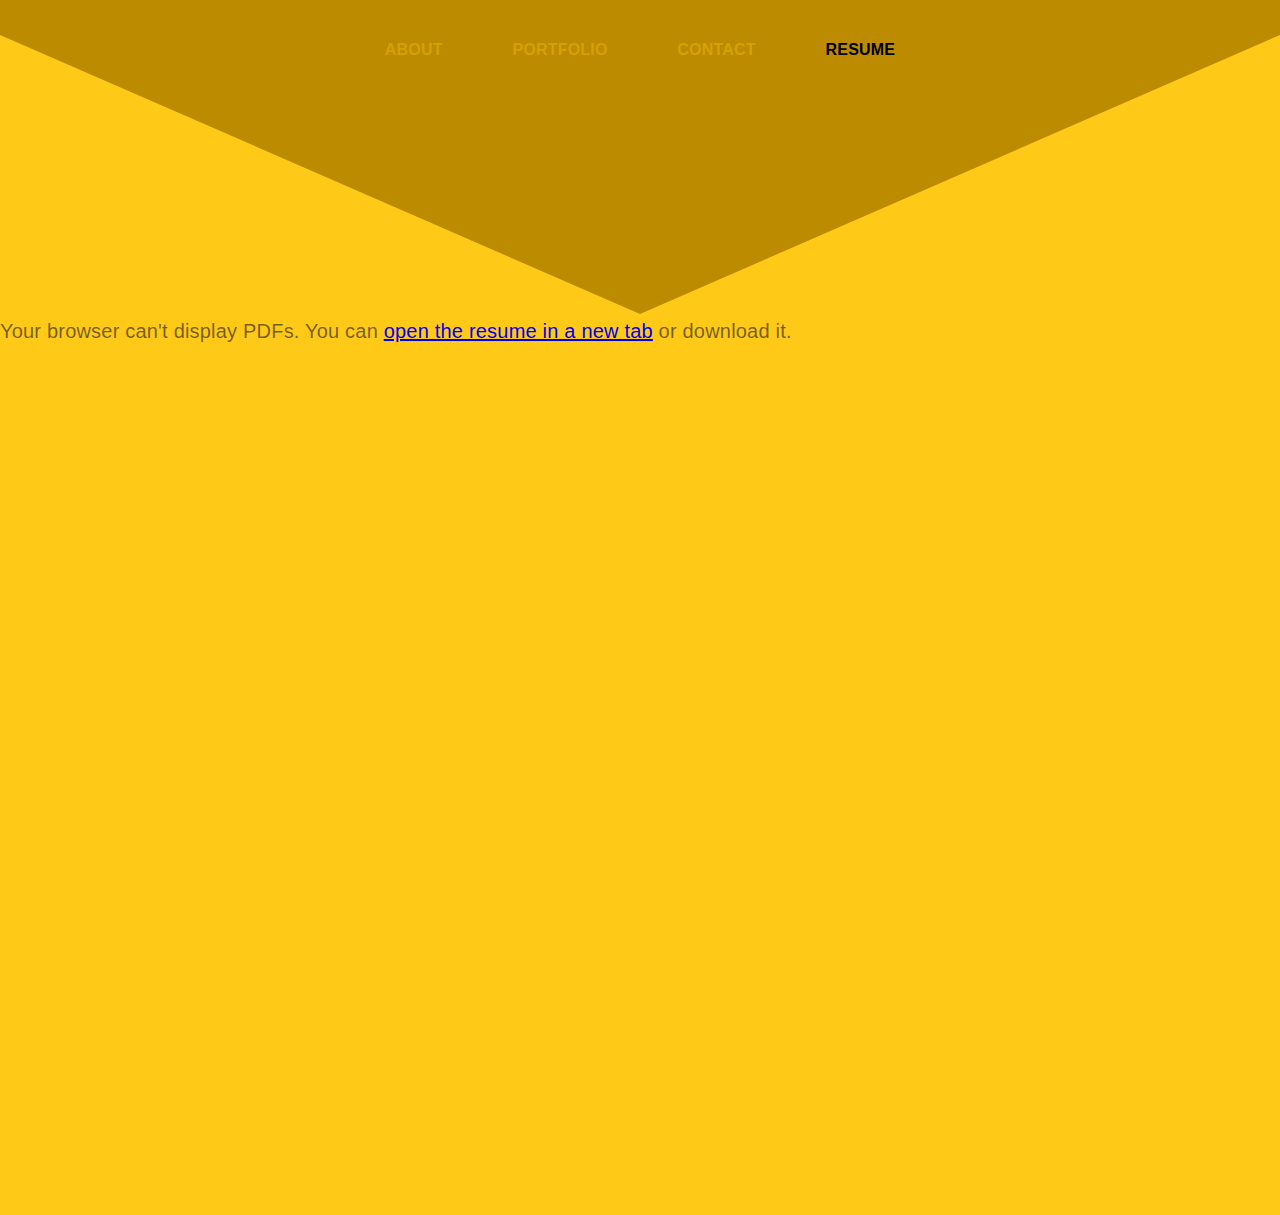
<file: resume.html>
<!DOCTYPE html>
<html>
	<head>
		<title>George Boahene · Resume</title>
		<meta http-equiv="Content-Type" content="text/html; charset=utf-8">
		<meta name="viewport" content="width=device-width, initial-scale=1.0"/>
		<meta name="description" content="Resume for iOS Developer George Boahene." />
		<meta name="robots" content="follow" />
		<meta name="color-scheme" content="dark light">
		<meta name="theme-color" content="#BD8B00" media="(prefers-color-scheme: dark)">
		<meta name="theme-color" content="#FFC918" media="(prefers-color-scheme: light)">
		<link rel="stylesheet" type="text/css" href="main.css" />
		<link rel="apple-touch-icon-precomposed" sizes="152x152" href="images/icon.png" />
		<link rel="apple-touch-icon-precomposed" sizes="120x120" href="images/icon.png" />
		<link rel="mask-icon" href="images/icon.svg" color="#050505">
		<link rel="shortcut icon" href="/icon.png" type="image/x-icon">
		<link rel="icon" href="images/icon.png" type="image/x-icon">
		<style>
			html, body { height: 100%; margin: 0; }
			.embed-wrap { height: 100vh; }
			.embed-wrap iframe, .embed-wrap embed, .embed-wrap object { width: 100%; height: 100%; border: 0; }
		</style>
	</head>
    <body>
        <div class="hero">
            <div class="center">
                <a href="index.html" class="link hover">ABOUT</a>
                <a href="porfolio.html" class="link hover">PORTFOLIO</a>
                <a href="contact.html" class="link hover">CONTACT</a>
                <a href="resume.html" class="link-active hover">RESUME</a>
            </div>
        </div>
        <div class="embed-wrap">
			<object data="george_boahene_resume.pdf" type="application/pdf">
				<p>Your browser can't display PDFs. You can <a href="george_boahene_resume.pdf" target="_blank" rel="noopener">open the resume in a new tab</a> or download it.</p>
			</object>
		</div>
	</body>
</html>
</file>
<file: main.css>
html, body {
	margin: 0;
	padding: 0;
	border: none;
    font-family: "lato",sans-serif;
    font-weight: 400; 
    font-size: 20px;
    letter-spacing: 0.2px;
    line-height: 32px;
	-webkit-tap-highlight-color: rgba(0,0,0,0);
	-webkit-font-smoothing: antialiased;
	cursor: url("[data-uri]"),auto;
}
p {
	display: inline-block;
	padding: 0;
	margin: 0;
}
a {
	cursor: url("[data-uri]"),auto;
}
.flag {
	cursor: url("[data-uri]"),auto;
}
h1, h2, h3, p, .footer, .infotext, .card-title, .card-date, .card-title-br, .card-date-br {
	cursor: url("[data-uri]"),auto;
}
.skills, .card-image {
	cursor: url("[data-uri]"),auto;
}
::selection {
  background: rgba(255, 201, 24, 0.3); 
}
::-moz-selection {
  background: rgba(255, 201, 24, 0.3); 
}

.img-95 {
	border: 4px solid #BD8B00;
}
.img-hot {
	border: 4px solid #BD8B00;
}
.img-places {
	border: 4px solid #BD8B00;
}


@media (prefers-color-scheme: dark) {
	h1, h2, h3 {color: #FFFFFF;}
	body {background: #BD8B00;}
	.hero {background-image: url('images/triangle_dark.svg');}
	.wrap {background: #000000;}
	.footer-main {background: url('images/triangle_up_dark.svg') center center no-repeat;}
	.footer-portfolio {background: #003049 url('/images/triangle_up_dark.svg') center center no-repeat;}
	.skills {background: url('images/skills_dark.svg') center center no-repeat;}
	.me {background: url('images/me_dark.svg') center center no-repeat;}
	body, .info-text{color: rgba(240, 240, 240, 0.6);}
	.social, .twitter:after, .linkedin:after, .github:after, .whatsapp:after {background: url('images/social.svg') no-repeat;}	
	.link-active {color: #FFFFFF;}
	.link{color: #826400;}
	.link:before {background-color: #826400;}
	.link-active:before {background-color: #FFFFFF;}
}
@media (prefers-color-scheme: light) {
	h1, h2, h3 {color: #000000;}
	body {background: #FFC918;}
	.hero {background-image: url('images/triangle_dark.svg');}
	.wrap {background: #FFFFFF;}
	.footer-main {background: url('images/triangle_up.svg') center center no-repeat;}
	.footer-portfolio {background: #003049 url('images/triangle_up.svg') center center no-repeat;}
	.skills {background: url('images/skills.svg') center center no-repeat;}
	.me {background: url('images/me.svg') center center no-repeat;}
	body, .info-text{color: rgba(22,22,22,0.60);}
	.social, .twitter:after, .linkedin:after, .github:after, .whatsapp:after  {background: url('images/social.svg') no-repeat;}
	.link-active {color: #000000;}
	.link{color: #D4A200;}
	.link:before {background-color: #D4A200;}
	.link-active:before {background-color: #000000;}
}
.hover {
	-webkit-tap-highlight-color: transparent;
	-webkit-user-select: none;
	-webkit-touch-callout: none;
}
img {
    -webkit-user-drag: none;
    -webkit-touch-callout: none;
    -webkit-user-select: none;
    -khtml-user-select: none;
    -moz-user-select: -moz-none;
    -ms-user-select: none;
    user-select: none;
    vertical-align: middle;
}
h1 {
	font-family: "lato",sans-serif;
	font-weight: 400; 
	font-size: 36px;
	line-height: 46px;
	margin: 0;
}
h2 {
	font-family: "lato",sans-serif;
	font-weight: 400; 
	font-size: 28px;
	line-height: 36px;
}
h3 {
	font-family: "lato",sans-serif;
	font-weight: 400; 
	font-size: 22px;
	line-height: 28px;
	letter-spacing: 0.1px;
	margin: 0;
}

.twitter-link {
	color: #55acee;	
	text-decoration: none;
	cursor: url("[data-uri]"),auto;
}
.twitter-link:hover , .twitter-link.hover_effect {
	color: #55acee;	
	text-decoration: underline;
}
.mail-link {
	color: #FFC918;	
	text-decoration: none;
	cursor: url("[data-uri]"),auto;
}
.mail-link:hover , .mail-link.hover_effect {
	color: #FFC918;	
	text-decoration: underline;
}

.infotext { 
	margin-top: 8px;
	font-size: 17px;
	letter-spacing: 0.3px;
	line-height: 24px;
}
.button {
	display: inline-block;
	color: #000000;
	line-height: 48px;
	text-align: center;
	padding: 0px 24px;
	background: #FFC918;
	border-radius: 6px;
	margin-top: 24px;
	-webkit-transition: all 0.3s ease-in-out 0s;
	transition: all 0.3s ease-in-out 0s;
}
.button:hover , .button.hover_effect {
	background: #F5B616;
}
.button a {
	text-decoration: none;
	color: #000000;
}
.footer a, .footer a:visited {
	text-decoration: none;
	color: inherit;
}
.footer a:hover , .footer.hover_effect {
	text-decoration: underline;
}
.link {
	position: relative;
	font-family: "lato",sans-serif;
	font-weight: 700;
	font-size: 16px;
	line-height: 20px;
	margin: 0px 24px 0px 24px;
	text-decoration: none;
	padding: 12px 8px 4px 8px;
}
.link-active {
	position: relative;
	font-family: "lato",sans-serif;
	font-weight: 700;
	font-size: 16px;
	line-height: 20px;
	margin: 0px 24px 0px 24px;
	text-decoration: none;
	padding: 12px 8px 4px 8px;
}

.link:before, .link-active:before {
	content: "";
	position: absolute;
	width: 100%;
	height: 1px;
	bottom: -1px;
	left: 0;
	visibility: hidden;
	-webkit-transform: scaleX(0);
	transform: scaleX(0);
	-webkit-transition: all 0.3s ease-in-out 0s;
	transition: all 0.3s ease-in-out 0s;
}
.link:hover:before, .link-active:hover:before , .link.hover_effect , .link-active.hover_effect {
	visibility: visible;
	-webkit-transform: scaleX(1);
	transform: scaleX(1);
}


.hero {
	display: block;
	width: 100%;
	height: 235px;
	background-position: center center;
	background-repeat: no-repeat;
	padding: 32px 0px 48px 0px;
}
#intro {
	margin-top: 48px;
}
.me {
	display: inline-block;
	position: relative;
	width: 130px;
	height: 176px;
	margin-top: 32px;
	cursor: url("[data-uri]"),auto;
}
.me-oh {
	display: inline-block;
	position: relative;
	width: 324px;
	height: 176px;
	background: url('images/me_oh.svg') center center no-repeat;
	margin-top: 32px;
	cursor: url("[data-uri]"),auto;
}
.me-eye {
	position: absolute;
	display: inline-block;
	width: 6px;
	height: 10px;
	top: 87px;
	border-radius: 99px;
	background: #000000;
	
	-webkit-animation-name: eye;
	-moz-animation-name: eye;
	-o-animation-name: eye;
	animation-name: eye;
    
    -webkit-animation-timing-function: ease-in-out;
    -moz-animation-timing-function: ease-in-out;
    -o-animation-fill-timing-function: ease-in-out;
    animation-fill-timing-function: ease-in-out;

    -webkit-animation-duration:5s;
    -moz-animation-duration:5s;
    -o-animation-duration:5s;
    animation-duration:5s;
    
    -webkit-animation-iteration-count: infinite;
    -moz-animation-iteration-count: infinite;
    -o-animation-iteration-count: infinite;
    animation-iteration-count: infinite;
}
.me-eye-left {
	left: 41px;
}
.me-eye-right {
	right: 41px;
}

.me-eye-left-oh {
	left: 138px;
}
.me-eye-right-oh {
	right: 138px;
}
.card {
	display: block;
	position: relative;
	width: 100%;
	height: 384px;
	margin: 0;
	padding-top: 24px;
	padding-bottom: 24px;
}
.card-image {
	display: inline-block;
	width: 116px;
	height: 250px;
	background-size: contain;
	border: 1px solid #ffffff;
}
.card-imageWide {
	display: inline-block;
	width: 180px;
	height: 132px;
	background-size: contain;
	border: 1px solid #ffffff;
}
.card-title {
	font-family: "lato",sans-serif;
	font-size: 22px;
	line-height: 38px;
	text-transform: uppercase;
	letter-spacing: 4px;
	color: #FFFFFF;
}
.card-date {
	font-family: "kepler-std-semicondensed",serif;
	font-size: 18px;
	font-weight: 500;
	line-height: 34px;
	font-style: italic;
	letter-spacing: 1px;
	color: rgba(255, 255, 255, 0.8);
}
.card-title-br {
	font-family: "lato",sans-serif;
	font-size: 22px;
	line-height: 38px;
	text-transform: uppercase;
	letter-spacing: 4px;
	color: #181818;
}
.card-date-br {
	font-family: "kepler-std-semicondensed",serif;
	font-size: 18px;
	font-weight: 500;
	line-height: 34px;
	font-style: italic;
	letter-spacing: 1px;
	color: rgba(46, 46, 46, 0.8);
}

.footer {
	margin-top: 48px;
	font-size: 16px;
	line-height: 20px;
}

.footer-portfolio {
	display: block;
	width: 100%;
	height: 187px;
	padding: 128px 0px 0px 0px;
	color: #000000;
}
.footer-main {
	display: block;
	width: 100%;
	height: 187px;
	padding: 128px 0px 0px 0px;
	color: #000000;
	margin-top: 48px;
}
    

.skills {
	display: inline-block;
	position: relative;
    width:64px;
    height:64px;
}

/* THINGS I LIKE ICONS */
.thingsilike {
	display: inline-block;
	height: 32px;
	padding: 0px 12px;
	margin: 12px 6px;
	font-size: 14px;
	line-height: 32px;
	color: #FFFFFF;
	border-radius: 99px;
	-webkit-transition: all .3s ease-in;
    -moz-transition: all .3s ease-in;
    -o-transition: all .3s ease-in;
    transition: all .3s ease-in;
    cursor: url("[data-uri]"),auto;
}
.thingsilike:hover , .thingsilike.hover_effect {
	box-shadow: 0px 5px 10px -4px rgba(0,0,0,0.3);
}
.til-icon {
	display: inline-block;
	width: 16px;
	height: 16px;
	margin-right: 4px;
	margin-bottom: -4px;
}
.til-blue {
	background: #00ABE1;
}
.til-red {
	background: #EE6055;
}
.til-yellow {
	background: #FFC918;
}
.til-green {
	background: #60D394;
}
.til-purple {
	background: #B36CF2;
}
.til-01-icon {
	background: url('images/thingsilike_icons.svg')no-repeat;
	background-position: -18px -10px;
}
.til-02-icon {
	background: url('images/thingsilike_icons.svg')no-repeat;
	background-position: -18px -1px;
}
.til-03-icon {
	background: url('images/thingsilike_icons.svg')no-repeat;
	background-position: -35px -1px;
}
.til-04-icon {
	background: url('images/thingsilike_icons.svg')no-repeat;
	background-position: -52px -1px;
}
.til-05-icon {
	background: url('images/thingsilike_icons.svg')no-repeat;
	background-position: -1px -18px;
}
.til-06-icon {
	background: url('images/thingsilike_icons.svg')no-repeat;
	background-position: -18px -18px;
}
.til-07-icon {
	background: url('images/thingsilike_icons.svg')no-repeat;
	background-position: -35px -18px;
}
.til-08-icon {
	background: url('images/thingsilike_icons.svg')no-repeat;
	background-position: -52px -18px;
}
.til-09-icon {
	background: url('images/thingsilike_icons.svg')no-repeat;
	background-position: -1px -35px;
}
/* SOCIAL */
.social {
	display: inline-block;
	position: relative;
	text-indent: -9999px;
    width:32px;
    height:32px;
    margin: 24px;
}

.github {
    background-position:-68px -15.5px;
    -webkit-transition: all .2s ease-in;
    -moz-transition: all .2s ease-in;
    -o-transition: all .2s ease-in;
    transition: all .2s ease-in;
}
.github:after {
	content: "";
	position: absolute;
	top: 0; left: 0; bottom: 0; right: 0;
	background-position: -65px -12.5px;
	opacity: 0;
	-webkit-transition: all .2s ease-in;
    -moz-transition: all .2s ease-in;
    -o-transition: all .2s ease-in;
    transition: all .2s ease-in;
}
.github:hover:after , .github.hover_effect {
	opacity: 1;
}
.linkedin {
    background-position:-17px -80px;
    -webkit-transition: all .2s ease-in;
    -moz-transition: all .2s ease-in;
    -o-transition: all .2s ease-in;
    transition: all .2s ease-in;
}
.linkedin:after {
	content: "";
	position: absolute;
	top: 0; left: 0; bottom: 0; right: 0;
	background-position: -13px -76px;
	opacity: 0;
	-webkit-transition: all .2s ease-in;
    -moz-transition: all .2s ease-in;
    -o-transition: all .2s ease-in;
    transition: all .2s ease-in;
}
.linkedin:hover:after , .linkedin.hover_effect {
	opacity: 1;
}
.twitter {
    background-position:-17px -16px;
    -webkit-transition: all .2s ease-in;
    -moz-transition: all .2s ease-in;
    -o-transition: all .2s ease-in;
    transition: all .2s ease-in;
}
.twitter:after {
	content: "";
	position: absolute;
	top: 0; left: 0; bottom: 0; right: 0;
	background-position: -14px -13px;
	opacity: 0;
	-webkit-transition: all .2s ease-in;
    -moz-transition: all .2s ease-in;
    -o-transition: all .2s ease-in;
    transition: all .2s ease-in;
}
.twitter:hover:after , .twitter.hover_effect {
	opacity: 1;
}

.whatsapp {
    background-position:-68px -79px;
    -webkit-transition: all .2s ease-in;
    -moz-transition: all .2s ease-in;
    -o-transition: all .2s ease-in;
    transition: all .2s ease-in;
}
.whatsapp:after {
	content: "";
	position: absolute;
	top: 0; left: 0; bottom: 0; right: 0;
	background-position: -65px -76px;
	opacity: 0;
	-webkit-transition: all .2s ease-in;
    -moz-transition: all .2s ease-in;
    -o-transition: all .2s ease-in;
    transition: all .2s ease-in;
}
.whatsapp:hover:after , .whatsapp.hover_effect {
	opacity: 1;
}

.hover {
	-webkit-tap-highlight-color: transparent;
	-webkit-user-select: none;
	-webkit-touch-callout: none;
}

.left { text-align: left; }
.center { text-align: center; }
.right { text-align: right; }
.row {
	max-width: 768px;
	padding:0px 24px;
	margin: 12px auto;
}
.row-half {
	max-width: 384px;
}
.row-contain {
	margin: 32px auto 32px auto;
}
.row-third {
	display: inline-block;
	max-width: 232px;
	padding:12px 0px;
	margin: 24px;
}
@media (max-width: 860px) {
  .row-third {margin-left: 0 !important; margin-right: 0 !important;}
}
@media (max-width: 710px) {
  .row-third {display: block !important; margin-left: auto !important; margin-right: auto !important;}
}
ul.nostyle {
	margin: 0;
	padding: 0;
	border: none;
	list-style: none;
}
ul.inline li {
	display: inline-block;
}
@-webkit-keyframes eye {
	0%, 47%, 53%, 100% {
		height: 10px;
		margin-top: 0;
	}
	50% {
		height: 0px;
		margin-top: 5px;
	}

}

.img-95 {
    height: 350px;
    width: 186px;
    margin: 10px;
}

.img-hot {
    height: 350px;
    width: 186px;
    margin: 10px;
}
.img-places {
    height: 350px;
    width: 186px;   
	margin: 10px;
}

.image {
	margin: 10px;
}
input[type=submit] {
	background-color: #FFC918;
	color: rgb(255, 255, 255);
	padding: 12px 20px;
	border: none;
	border-radius: 4px;
	cursor: pointer;
  }

  input[type=submit]:hover {
	background-color: #45a049;
  }

  input[type=text],	select,	textarea {

	width: 100%;
	padding: 12px;
	border: 1px solid rgb(100, 99, 13);
	border-radius: 4px;
	box-sizing: border-box;
	margin-top: 6px;
	margin-bottom: 16px;
	resize: vertical;

}
</file>
